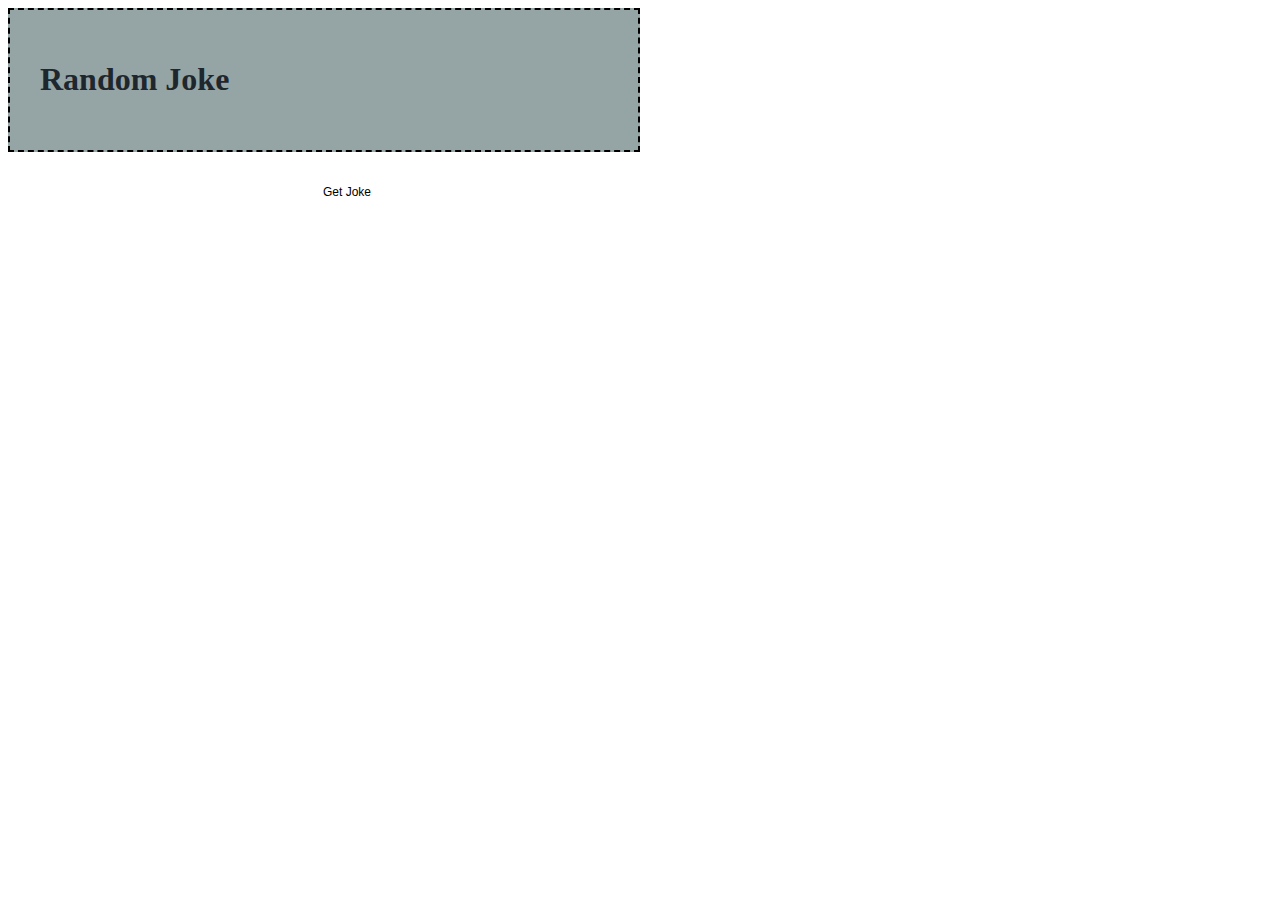
<file: index.html>
<!DOCTYPE html> 
<html> 
      
<head> 
    <title> Random Jokes</title> 
    <meta charset="utf-8">
    <meta http-equiv="X-UA-Compatible" content="IE=edge">
    <meta name="viewport" content="width=device-width, initial-scale=1">
    <link rel="stylesheet" href="style.css">

</head> 
<body> 
    <section class="col-lg-12 col-md-12 col-xs-1 section section1" > 
    	<h1> Random Joke</h1>
    	<p id="jok"></p>
    </section>

    <section  >
    		<br><button class="button button1" onclick="getmeajoke()">Get Joke</button>	
	</section>
    <script src="script.js" language="javascript" ></script>
</body>
</head> 
  
</html>
</file>
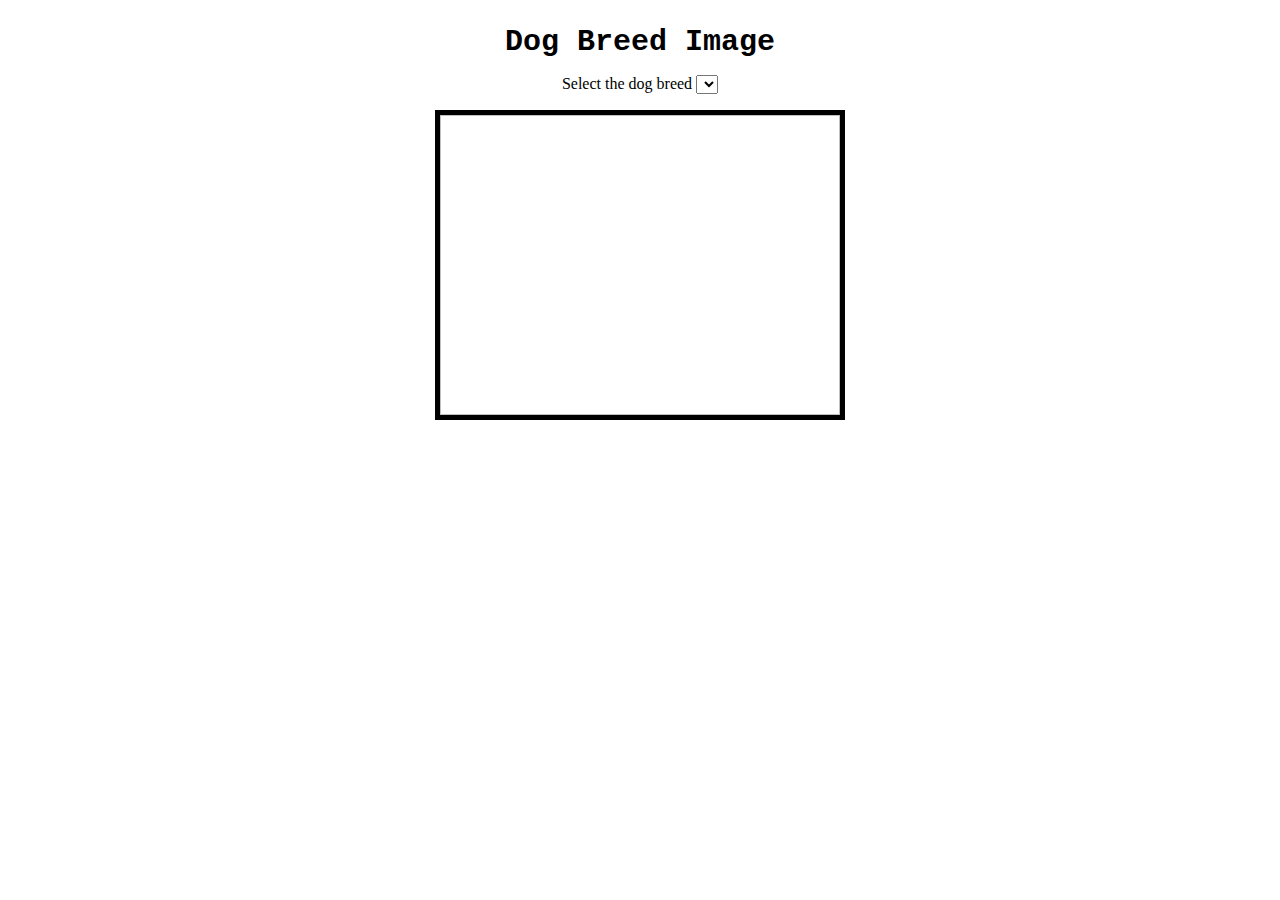
<file: dog/index.html>
<!DOCTYPE html> 
<html> 
      
<head> 
    <title> Type of dogs</title> 
    <meta charset="utf-8">
    <meta http-equiv="X-UA-Compatible" content="IE=edge">
    <meta name="viewport" content="width=device-width, initial-scale=1">
    <link rel="stylesheet" href="style.css">
</head> 
<body onload="myFunction()"> 
    <section id= "box" class="section1" > 
    	<div> Dog Breed Image</div>
        <p>Select the dog breed <select id="dog" name="dog" onchange="showimage()"></select></p>
        <p id="breed"><img id="brdimg"  width="400" height="300"/></p>
    </section>
    <script src="index.js" language="javascript" ></script>
</body>
</head>  
</html>
</file>
<file: style.css>
body{
	text-align:left;
	font-size:16px;
	text-decoration-color:rgb(108, 92, 231); 
}

.section{

	box-sizing:border-box;
	border:dashed black;
	width:50%;
	height:20%;
	padding:30px;  
}
.section1{
	background-color:#95a5a6; 
  	color: black; 
  	border: 2px dashed black;
}
.section1:hover {
  background-color: #f1c40f ;
  color: rgb(255, 234, 167);
}

h1{
	color:#1e272e; 
	margin-left:auto;
	font-family:"Times New Roman", Times, serif;
}
.button{
/*	background-color: #4CAF50;
*/	color: white;
	margin-left:300px;
	align-self: all;
	padding: 15px;
	text-align: center;
	display: inline-block;
	font-size:12PX;
	cursor:pointer;
}
.button1{
	background-color: white; 
  	color: black; 
	border-style:none;
}
.button1:hover {
  background-color: #2ecc71;
  color: white;
}
</file>
<file: dog/style.css>
body{

    text-align: center;
    position: relative;
}
div{
    font-size: 30px;
    font-weight: bold;
    position: relative;
    margin-top: 25px;
    font-family:'Courier New', Courier, monospace;
}

img{
    border: solid 5px;
}
</file>
